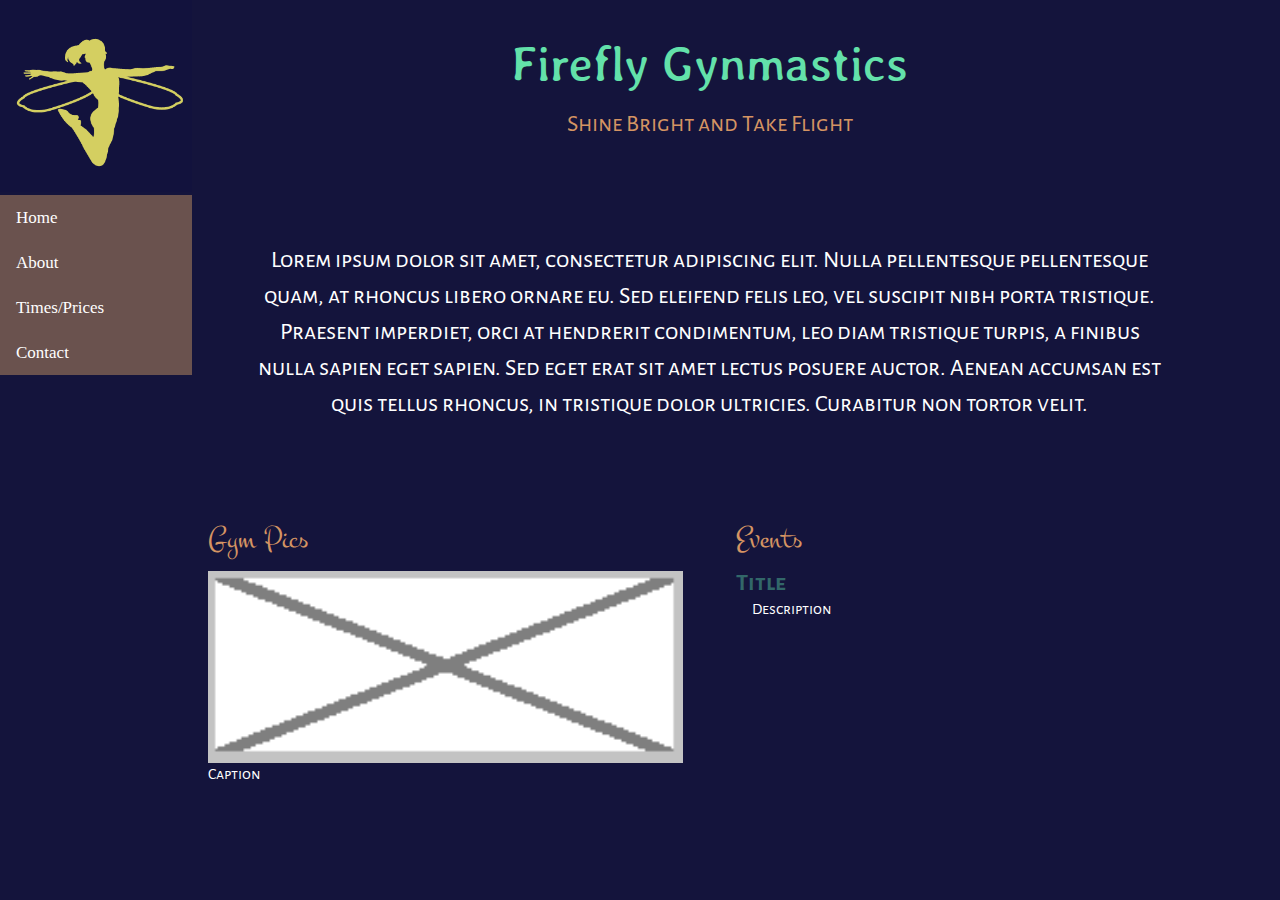
<file: index.html>
<!DOCTYPE html>
<html lang="en">

<head>
    <meta charset="UTF-8">
    <meta name="viewport" content="width=device-width, initial-scale=1.0">
    <meta http-equiv="X-UA-Compatible" content="ie=edge">
    <link rel="stylesheet" href="https://cdnjs.cloudflare.com/ajax/libs/font-awesome/4.7.0/css/font-awesome.min.css">
    <link rel="stylesheet" href="css/home.css">
    <script src="js/home.js"></script>
    <title>Firefly Gynmastics</title>
</head>

<body>
    <header>
        <picture>
            <source media="(min-width: 992px)" srcset="media/logoIcon.png">
            <img id="logo" src="media/logoFull.png" alt="Firefly Gynmastics Logo">
        </picture>
        <nav>
            <a href="index.html">Home</a>
            <a href="about.html">About</a>
            <a href="schedule.html">Times/Prices</a>
            <a href="contact.html">Contact</a>
        </nav>
        <a href="javascript:void(0);" class="icon" onclick="navClick()">
            <i class="fa fa-bars"></i>
        </a>
    </header>
    <main>
        <div id="title">
            <h1>Firefly Gynmastics</h1>
            <p>Shine Bright and Take Flight</p>
        </div>
        <section>
            <p>Lorem ipsum dolor sit amet, consectetur adipiscing elit. Nulla pellentesque pellentesque quam, at rhoncus
                libero ornare eu. Sed eleifend felis leo, vel suscipit nibh porta tristique. Praesent imperdiet, orci at
                hendrerit condimentum, leo diam tristique turpis, a finibus nulla sapien eget sapien. Sed eget erat sit
                amet lectus posuere auctor. Aenean accumsan est quis tellus rhoncus, in tristique dolor ultricies.
                Curabitur non tortor velit.
            </p>
        </section>
        <section id="gym">
            <h2>Gym Pics</h2>
            <figure>
                <img src="media/placeholder.png" alt="" srcset="">
                <figcaption>Caption</figcaption>
            </figure>
        </section>
        <section id="events">
            <h2>Events</h2>
            <div>
                <h3>Title</h3>
                <p>Description</p>
            </div>
        </section>
    </main>
</body>

</html>
</file>
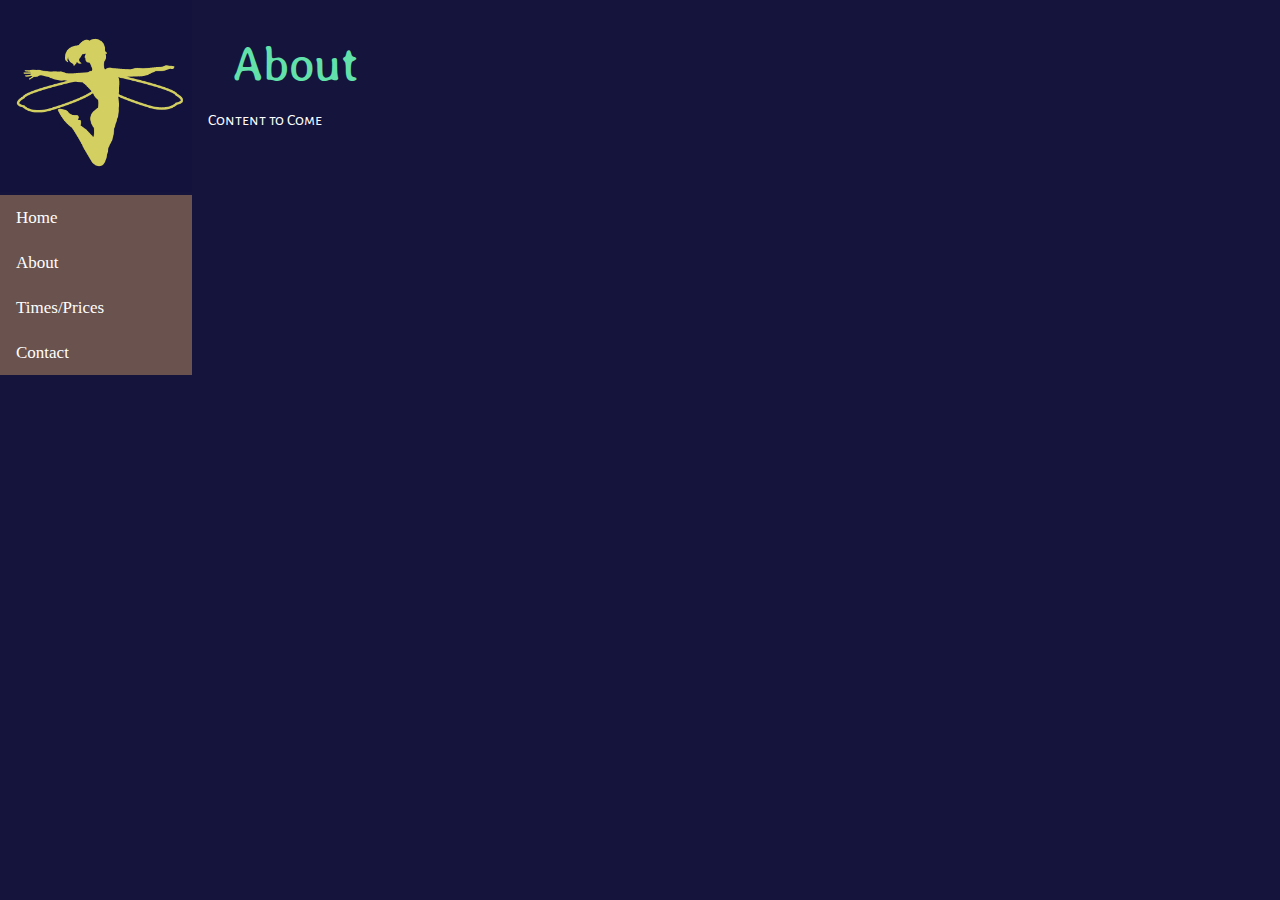
<file: about.html>
<!DOCTYPE html>
<html lang="en">

<head>
    <meta charset="UTF-8">
    <meta name="viewport" content="width=device-width, initial-scale=1.0">
    <meta http-equiv="X-UA-Compatible" content="ie=edge">
    <link rel="stylesheet" href="https://cdnjs.cloudflare.com/ajax/libs/font-awesome/4.7.0/css/font-awesome.min.css">
    <link rel="stylesheet" href="css/about.css">
    <script src="js/home.js"></script>
    <title>Firefly Gynmastics</title>
</head>

<body>
    <header>
        <picture>
            <source media="(min-width: 992px)" srcset="media/logoIcon.png">
            <img id="logo" src="media/logoFull.png" alt="Firefly Gynmastics Logo">
        </picture>
        <nav>
            <a href="index.html">Home</a>
            <a href="about.html">About</a>
            <a href="schedule.html">Times/Prices</a>
            <a href="contact.html">Contact</a>
        </nav>
        <a href="javascript:void(0);" class="icon" onclick="navClick()">
            <i class="fa fa-bars"></i>
        </a>
    </header>
    <main>
        <h1>About</h1>
        <p>Content to Come</p>
    </main>
</body>

</html>
</file>
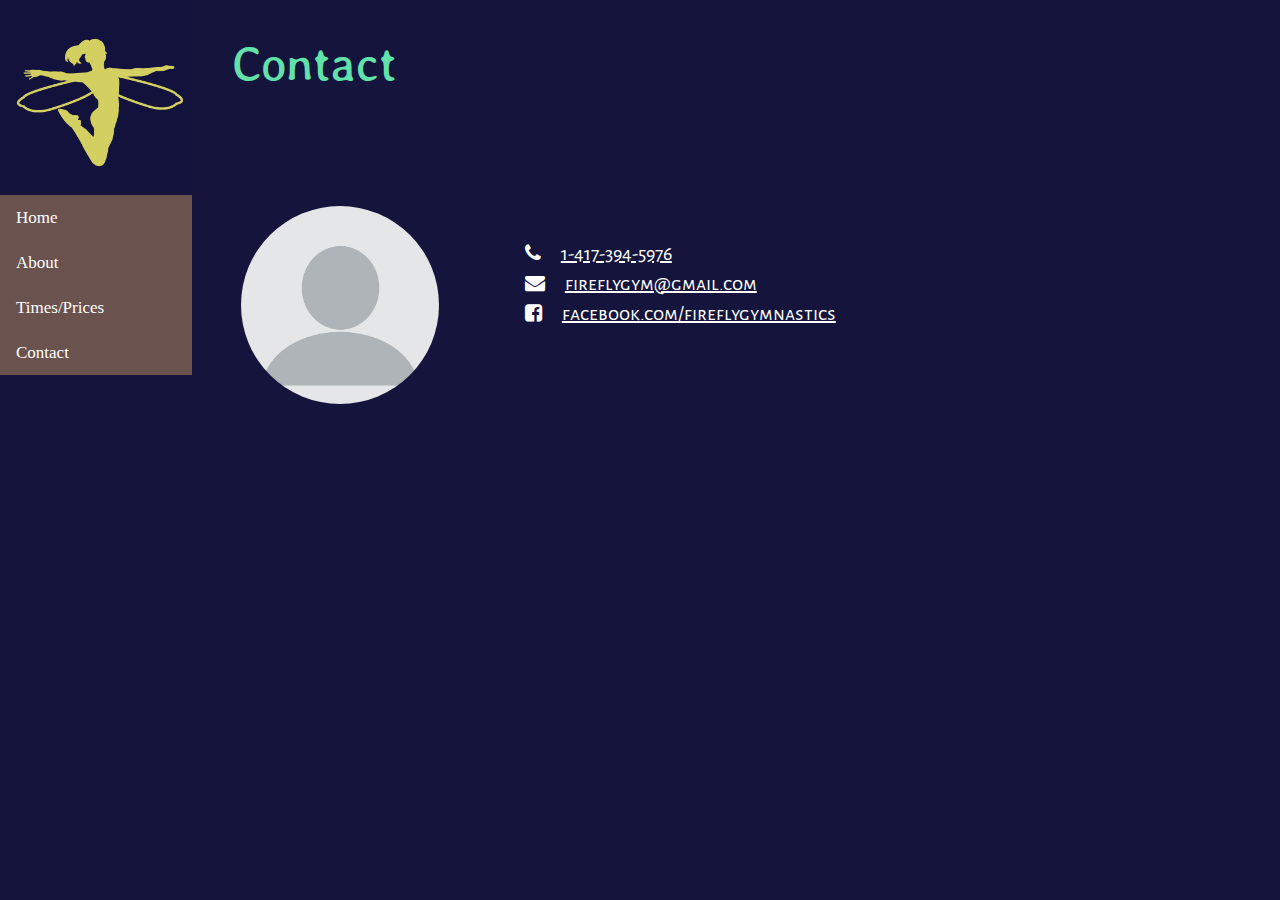
<file: contact.html>
<!DOCTYPE html>
<html lang="en">

<head>
    <meta charset="UTF-8">
    <meta name="viewport" content="width=device-width, initial-scale=1.0">
    <meta http-equiv="X-UA-Compatible" content="ie=edge">
    <link rel="stylesheet" href="https://cdnjs.cloudflare.com/ajax/libs/font-awesome/4.7.0/css/font-awesome.min.css">
    <link rel="stylesheet" href="css/contact.css">
    <script src="js/home.js"></script>
    <title>Firefly Gynmastics</title>
</head>

<body>
    <header>
        <picture>
            <source media="(min-width: 992px)" srcset="media/logoIcon.png">
            <img id="logo" src="media/logoFull.png" alt="Firefly Gynmastics Logo">
        </picture>
        <nav>
            <a href="index.html">Home</a>
            <a href="about.html">About</a>
            <a href="schedule.html">Times/Prices</a>
            <a href="contact.html">Contact</a>
        </nav>
        <a href="javascript:void(0);" class="icon" onclick="navClick()">
            <i class="fa fa-bars"></i>
        </a>
    </header>
    <main>
        <h1>Contact</h1>
        <img src="media/profile.png" alt="Jessica Fields">
        <div>
            <p><i class="fa fa-phone"></i><a href="tel:1-417-394-5976">1-417-394-5976</a></p>
            <p><i class="fa fa-envelope"></i><a href="mailto:fireflygym@gmail.com">fireflygym@gmail.com</a></p>
            <p><i class="fa fa-facebook-square"></i><a href="https://www.facebook.com/fireflygymnastics">facebook.com/fireflygymnastics</a></p>
        </div>
    </main>
</body>

</html>
</file>
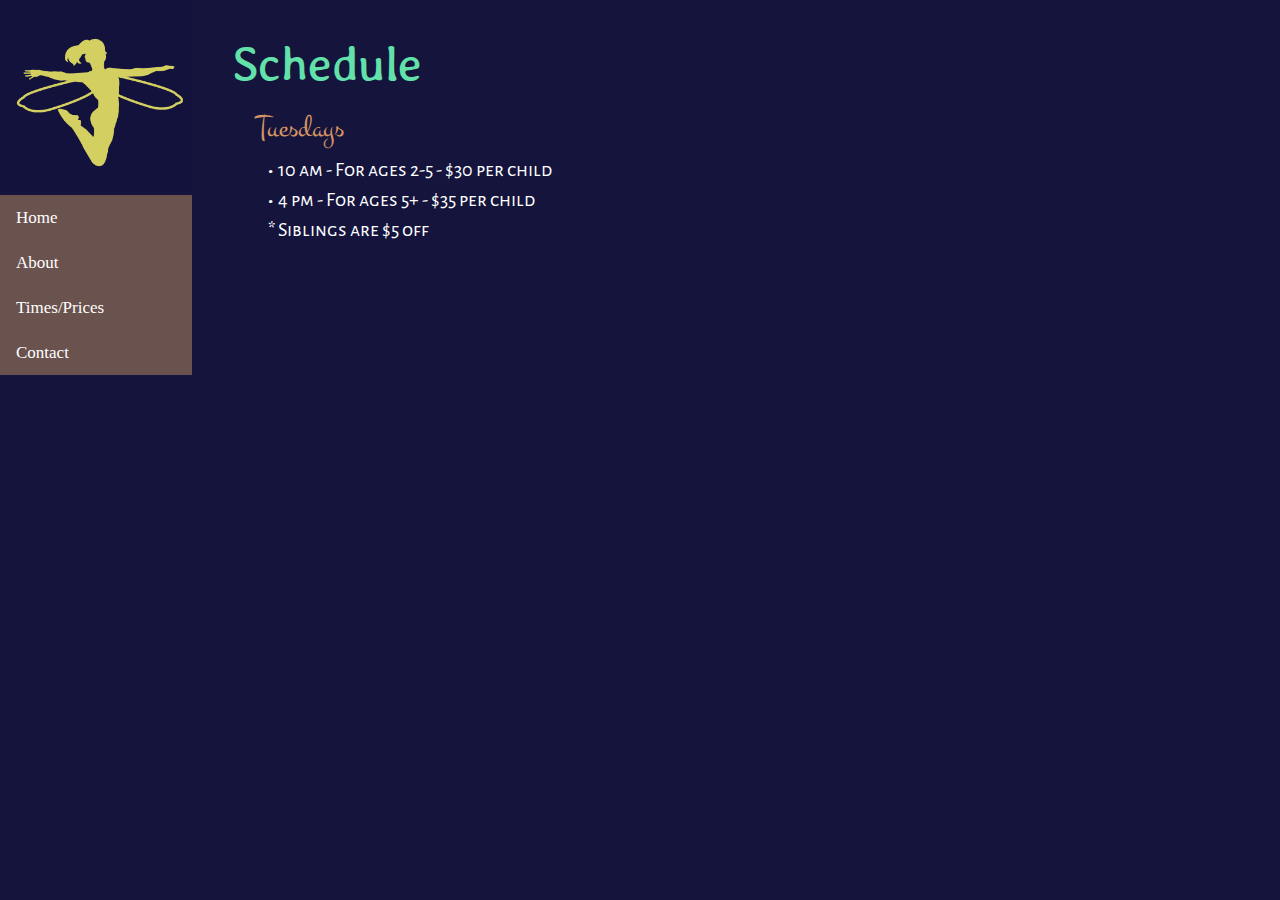
<file: schedule.html>
<!DOCTYPE html>
<html lang="en">

<head>
    <meta charset="UTF-8">
    <meta name="viewport" content="width=device-width, initial-scale=1.0">
    <meta http-equiv="X-UA-Compatible" content="ie=edge">
    <link rel="stylesheet" href="https://cdnjs.cloudflare.com/ajax/libs/font-awesome/4.7.0/css/font-awesome.min.css">
    <link rel="stylesheet" href="css/schedule.css">
    <script src="js/home.js"></script>
    <title>Firefly Gynmastics</title>
</head>

<body>
    <header>
        <picture>
            <source media="(min-width: 992px)" srcset="media/logoIcon.png">
            <img id="logo" src="media/logoFull.png" alt="Firefly Gynmastics Logo">
        </picture>
        <nav>
            <a href="index.html">Home</a>
            <a href="about.html">About</a>
            <a href="schedule.html">Times/Prices</a>
            <a href="contact.html">Contact</a>
        </nav>
        <a href="javascript:void(0);" class="icon" onclick="navClick()">
            <i class="fa fa-bars"></i>
        </a>
    </header>
    <main>
        <h1>Schedule</h1>
        <h2>Tuesdays</h2>
        <ul>
                <li>10 am - For ages 2-5 - $30 per child</li>
                <li>4 pm - For ages 5+ - $35 per child</li>
                <p>* Siblings are $5 off</p>
        </ul>
    </main>
</body>

</html>
</file>
<file: css/home.css>
/* http://meyerweb.com/eric/tools/css/reset/ 
   v2.0 | 20110126
   License: none (public domain)
*/
@import url("https://fonts.googleapis.com/css?family=Averia+Libre");
@import url("https://fonts.googleapis.com/css?family=Montez");
@import url("https://fonts.googleapis.com/css?family=Alegreya+Sans+SC");
html, body, div, span, applet, object, iframe,
h1, h2, h3, h4, h5, h6, p, blockquote, pre,
a, abbr, acronym, address, big, cite, code,
del, dfn, em, img, ins, kbd, q, s, samp,
small, strike, strong, sub, sup, tt, var,
b, u, i, center,
dl, dt, dd, ol, ul, li,
fieldset, form, label, legend,
table, caption, tbody, tfoot, thead, tr, th, td,
article, aside, canvas, details, embed,
figure, figcaption, footer, header, hgroup,
menu, nav, output, ruby, section, summary,
time, mark, audio, video {
  margin: 0;
  padding: 0;
  border: 0;
  font-size: 100%;
  font: inherit;
  vertical-align: baseline; }

/* HTML5 display-role reset for older browsers */
article, aside, details, figcaption, figure,
footer, header, hgroup, menu, nav, section {
  display: block; }

body {
  line-height: 1; }

ol, ul {
  list-style: none; }

blockquote, q {
  quotes: none; }

blockquote:before, blockquote:after,
q:before, q:after {
  content: '';
  content: none; }

table {
  border-collapse: collapse;
  border-spacing: 0; }

body {
  background-color: #14143C; }

h1 {
  font-family: 'Averia Libre', cursive;
  color: #63E1AA;
  font-size: 3em; }

h2 {
  font-family: 'Montez', cursive;
  color: #D59463;
  font-size: 2em;
  margin-bottom: 0.5em; }

h3 {
  font-family: 'Alegreya Sans SC', sans-serif;
  color: #326769;
  font-size: 1.5em;
  font-weight: bold;
  margin-bottom: 0.25em; }

p {
  font-family: 'Alegreya Sans SC', sans-serif;
  color: white; }

header {
  overflow: hidden;
  position: relative; }
  header nav {
    display: none;
    background-color: #6A524E; }
  header #logo {
    padding: 0;
    max-width: 100%; }
  header .icon {
    background: black;
    display: block;
    position: absolute;
    right: 0;
    top: 0; }
  header a {
    color: white;
    padding: 14px 16px;
    text-decoration: none;
    font-size: 17px;
    display: block; }
    header a:hover {
      background-color: #ddd;
      color: black; }

@media only screen and (min-width: 992px) {
  body {
    display: grid;
    grid-template-columns: 15% 85%; }

  h1 {
    margin: 0.5em; }

  header {
    overflow: initial;
    position: sticky;
    top: 0;
    height: 100vh;
    grid-column: 1; }
    header nav {
      display: block; }
    header .icon {
      display: none; }

  main {
    grid-column: 2; } }
main {
  padding: 1em; }
  main #title {
    display: none; }
  main section {
    margin: 1.25em 0; }
    main section:nth-of-type(1) {
      text-align: center;
      font-size: 1.5em;
      line-height: 1.5;
      margin: 0 2em; }
    main section#gym figure img {
      width: 100%; }
    main section#gym figure figcaption {
      font-family: 'Alegreya Sans SC', sans-serif;
      color: white; }
    main section#events p {
      margin-left: 1em; }

@media only screen and (min-width: 992px) {
  main {
    display: grid;
    grid-template-columns: 45% 45%;
    grid-column-gap: 5%; }
    main #title {
      grid-column: 1 / span 2;
      display: block;
      text-align: center; }
      main #title p {
        color: #D59463;
        font-size: 1.5em;
        margin: 1em 0; }
    main section:nth-of-type(1) {
      grid-column: 1 / span 2; }
    main section#gym {
      grid-column: 1; }
    main section#events {
      grid-column: 2; } }

/*# sourceMappingURL=home.css.map */
</file>
<file: css/about.css>
/* http://meyerweb.com/eric/tools/css/reset/ 
   v2.0 | 20110126
   License: none (public domain)
*/
@import url("https://fonts.googleapis.com/css?family=Averia+Libre");
@import url("https://fonts.googleapis.com/css?family=Montez");
@import url("https://fonts.googleapis.com/css?family=Alegreya+Sans+SC");
html, body, div, span, applet, object, iframe,
h1, h2, h3, h4, h5, h6, p, blockquote, pre,
a, abbr, acronym, address, big, cite, code,
del, dfn, em, img, ins, kbd, q, s, samp,
small, strike, strong, sub, sup, tt, var,
b, u, i, center,
dl, dt, dd, ol, ul, li,
fieldset, form, label, legend,
table, caption, tbody, tfoot, thead, tr, th, td,
article, aside, canvas, details, embed,
figure, figcaption, footer, header, hgroup,
menu, nav, output, ruby, section, summary,
time, mark, audio, video {
  margin: 0;
  padding: 0;
  border: 0;
  font-size: 100%;
  font: inherit;
  vertical-align: baseline; }

/* HTML5 display-role reset for older browsers */
article, aside, details, figcaption, figure,
footer, header, hgroup, menu, nav, section {
  display: block; }

body {
  line-height: 1; }

ol, ul {
  list-style: none; }

blockquote, q {
  quotes: none; }

blockquote:before, blockquote:after,
q:before, q:after {
  content: '';
  content: none; }

table {
  border-collapse: collapse;
  border-spacing: 0; }

body {
  background-color: #14143C; }

h1 {
  font-family: 'Averia Libre', cursive;
  color: #63E1AA;
  font-size: 3em; }

h2 {
  font-family: 'Montez', cursive;
  color: #D59463;
  font-size: 2em;
  margin-bottom: 0.5em; }

h3 {
  font-family: 'Alegreya Sans SC', sans-serif;
  color: #326769;
  font-size: 1.5em;
  font-weight: bold;
  margin-bottom: 0.25em; }

p {
  font-family: 'Alegreya Sans SC', sans-serif;
  color: white; }

header {
  overflow: hidden;
  position: relative; }
  header nav {
    display: none;
    background-color: #6A524E; }
  header #logo {
    padding: 0;
    max-width: 100%; }
  header .icon {
    background: black;
    display: block;
    position: absolute;
    right: 0;
    top: 0; }
  header a {
    color: white;
    padding: 14px 16px;
    text-decoration: none;
    font-size: 17px;
    display: block; }
    header a:hover {
      background-color: #ddd;
      color: black; }

@media only screen and (min-width: 992px) {
  body {
    display: grid;
    grid-template-columns: 15% 85%; }

  h1 {
    margin: 0.5em; }

  header {
    overflow: initial;
    position: sticky;
    top: 0;
    height: 100vh;
    grid-column: 1; }
    header nav {
      display: block; }
    header .icon {
      display: none; }

  main {
    grid-column: 2; } }
main {
  padding: 1em; }

/*# sourceMappingURL=about.css.map */
</file>
<file: css/contact.css>
/* http://meyerweb.com/eric/tools/css/reset/ 
   v2.0 | 20110126
   License: none (public domain)
*/
@import url("https://fonts.googleapis.com/css?family=Averia+Libre");
@import url("https://fonts.googleapis.com/css?family=Montez");
@import url("https://fonts.googleapis.com/css?family=Alegreya+Sans+SC");
html, body, div, span, applet, object, iframe,
h1, h2, h3, h4, h5, h6, p, blockquote, pre,
a, abbr, acronym, address, big, cite, code,
del, dfn, em, img, ins, kbd, q, s, samp,
small, strike, strong, sub, sup, tt, var,
b, u, i, center,
dl, dt, dd, ol, ul, li,
fieldset, form, label, legend,
table, caption, tbody, tfoot, thead, tr, th, td,
article, aside, canvas, details, embed,
figure, figcaption, footer, header, hgroup,
menu, nav, output, ruby, section, summary,
time, mark, audio, video {
  margin: 0;
  padding: 0;
  border: 0;
  font-size: 100%;
  font: inherit;
  vertical-align: baseline; }

/* HTML5 display-role reset for older browsers */
article, aside, details, figcaption, figure,
footer, header, hgroup, menu, nav, section {
  display: block; }

body {
  line-height: 1; }

ol, ul {
  list-style: none; }

blockquote, q {
  quotes: none; }

blockquote:before, blockquote:after,
q:before, q:after {
  content: '';
  content: none; }

table {
  border-collapse: collapse;
  border-spacing: 0; }

body {
  background-color: #14143C; }

h1 {
  font-family: 'Averia Libre', cursive;
  color: #63E1AA;
  font-size: 3em; }

h2 {
  font-family: 'Montez', cursive;
  color: #D59463;
  font-size: 2em;
  margin-bottom: 0.5em; }

h3 {
  font-family: 'Alegreya Sans SC', sans-serif;
  color: #326769;
  font-size: 1.5em;
  font-weight: bold;
  margin-bottom: 0.25em; }

p {
  font-family: 'Alegreya Sans SC', sans-serif;
  color: white; }

header {
  overflow: hidden;
  position: relative; }
  header nav {
    display: none;
    background-color: #6A524E; }
  header #logo {
    padding: 0;
    max-width: 100%; }
  header .icon {
    background: black;
    display: block;
    position: absolute;
    right: 0;
    top: 0; }
  header a {
    color: white;
    padding: 14px 16px;
    text-decoration: none;
    font-size: 17px;
    display: block; }
    header a:hover {
      background-color: #ddd;
      color: black; }

@media only screen and (min-width: 992px) {
  body {
    display: grid;
    grid-template-columns: 15% 85%; }

  h1 {
    margin: 0.5em; }

  header {
    overflow: initial;
    position: sticky;
    top: 0;
    height: 100vh;
    grid-column: 1; }
    header nav {
      display: block; }
    header .icon {
      display: none; }

  main {
    grid-column: 2; } }
main {
  padding: 1em; }
  main img {
    width: 50%;
    border-radius: 50%;
    display: block;
    margin: 1em auto; }
  main p {
    color: white;
    font-size: 1.25em; }
    main p i {
      margin: 0.25em 1em 0.25em 0; }
    main p a {
      color: white; }

@media only screen and (min-width: 992px) {
  main {
    display: grid;
    grid-template-columns: 25% 70%;
    grid-column-gap: 5%;
    grid-template-rows: 1fr 4fr; }
    main img {
      grid-column: 1;
      grid-row: 2;
      width: 75%; }
    main div {
      grid-column: 2;
      grid-row: 2;
      margin-top: 3em; } }

/*# sourceMappingURL=contact.css.map */
</file>
<file: css/schedule.css>
/* http://meyerweb.com/eric/tools/css/reset/ 
   v2.0 | 20110126
   License: none (public domain)
*/
@import url("https://fonts.googleapis.com/css?family=Averia+Libre");
@import url("https://fonts.googleapis.com/css?family=Montez");
@import url("https://fonts.googleapis.com/css?family=Alegreya+Sans+SC");
html, body, div, span, applet, object, iframe,
h1, h2, h3, h4, h5, h6, p, blockquote, pre,
a, abbr, acronym, address, big, cite, code,
del, dfn, em, img, ins, kbd, q, s, samp,
small, strike, strong, sub, sup, tt, var,
b, u, i, center,
dl, dt, dd, ol, ul, li,
fieldset, form, label, legend,
table, caption, tbody, tfoot, thead, tr, th, td,
article, aside, canvas, details, embed,
figure, figcaption, footer, header, hgroup,
menu, nav, output, ruby, section, summary,
time, mark, audio, video {
  margin: 0;
  padding: 0;
  border: 0;
  font-size: 100%;
  font: inherit;
  vertical-align: baseline; }

/* HTML5 display-role reset for older browsers */
article, aside, details, figcaption, figure,
footer, header, hgroup, menu, nav, section {
  display: block; }

body {
  line-height: 1; }

ol, ul {
  list-style: none; }

blockquote, q {
  quotes: none; }

blockquote:before, blockquote:after,
q:before, q:after {
  content: '';
  content: none; }

table {
  border-collapse: collapse;
  border-spacing: 0; }

body {
  background-color: #14143C; }

h1 {
  font-family: 'Averia Libre', cursive;
  color: #63E1AA;
  font-size: 3em; }

h2 {
  font-family: 'Montez', cursive;
  color: #D59463;
  font-size: 2em;
  margin-bottom: 0.5em; }

h3 {
  font-family: 'Alegreya Sans SC', sans-serif;
  color: #326769;
  font-size: 1.5em;
  font-weight: bold;
  margin-bottom: 0.25em; }

p {
  font-family: 'Alegreya Sans SC', sans-serif;
  color: white; }

header {
  overflow: hidden;
  position: relative; }
  header nav {
    display: none;
    background-color: #6A524E; }
  header #logo {
    padding: 0;
    max-width: 100%; }
  header .icon {
    background: black;
    display: block;
    position: absolute;
    right: 0;
    top: 0; }
  header a {
    color: white;
    padding: 14px 16px;
    text-decoration: none;
    font-size: 17px;
    display: block; }
    header a:hover {
      background-color: #ddd;
      color: black; }

@media only screen and (min-width: 992px) {
  body {
    display: grid;
    grid-template-columns: 15% 85%; }

  h1 {
    margin: 0.5em; }

  header {
    overflow: initial;
    position: sticky;
    top: 0;
    height: 100vh;
    grid-column: 1; }
    header nav {
      display: block; }
    header .icon {
      display: none; }

  main {
    grid-column: 2; } }
main {
  padding: 1em; }
  main h2 {
    margin: 0.5em; }
  main ul {
    font-family: 'Alegreya Sans SC', sans-serif;
    color: white;
    font-size: 1.25em;
    list-style: none; }
    main ul li::before {
      content: "\2022";
      /* Add content: \2022 is the CSS Code/unicode for a bullet */
      color: white;
      /* Change the color */
      font-weight: bold;
      /* If you want it to be bold */
      display: inline-block;
      /* Needed to add space between the bullet and the text */
      width: 0.5em;
      /* Also needed for space (tweak if needed) */ }
    main ul li, main ul p {
      margin: 0.5em 0 0.5em 1.5em; }

@media only screen and (min-width: 992px) {
  main h2 {
    margin-left: 1.5em; }
  main ul {
    margin-left: 1.5em; } }

/*# sourceMappingURL=schedule.css.map */
</file>
